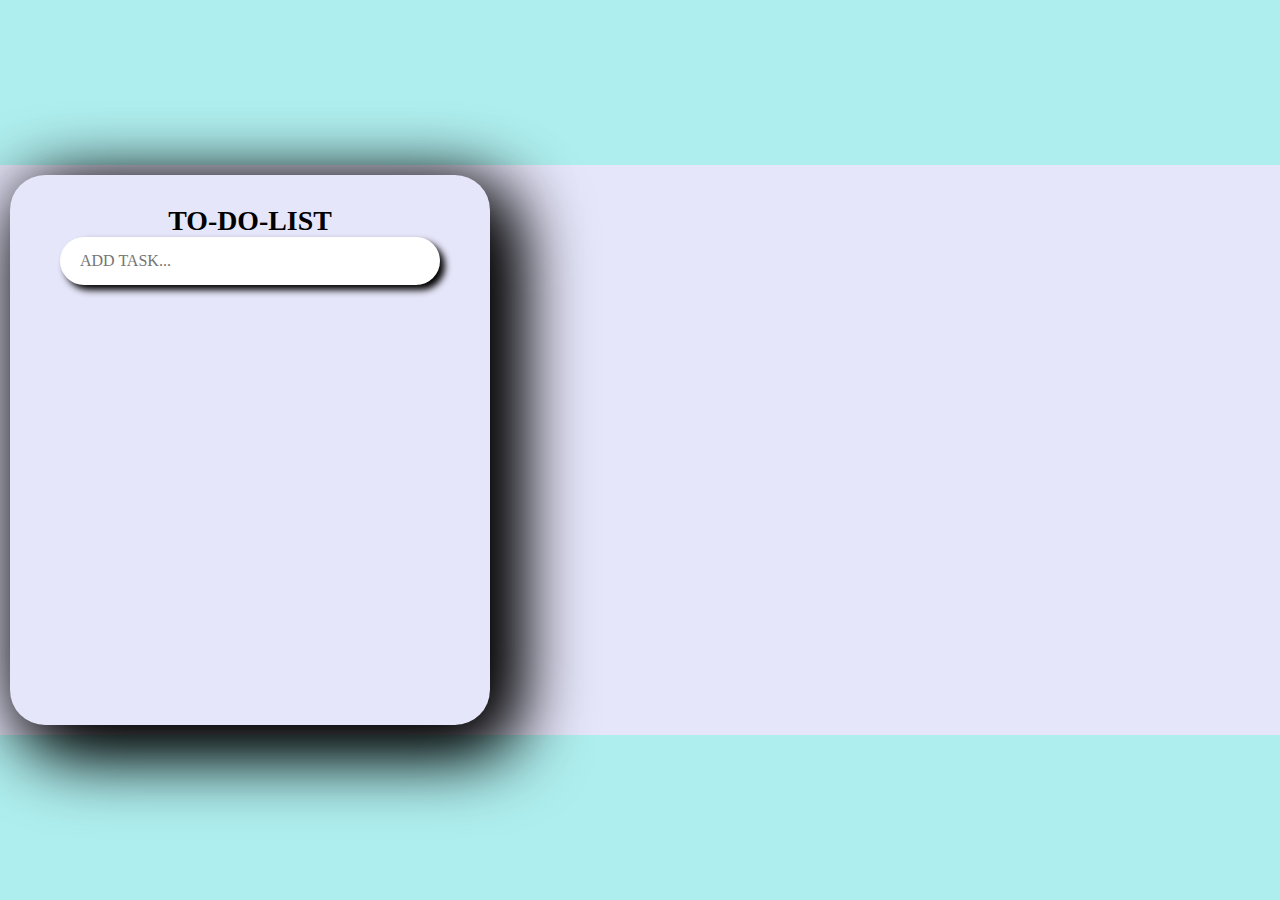
<file: TASK-2/index.Task-2.html>
<!DOCTYPE html>
<html>
<head>
    <title>OCTANET || TASK2</title>
        <link href="todo.css" rel="stylesheet">
</head>
<body>
    <div class="contain">
        <div class="box">
                                           <h1>TO-DO-LIST</h1>
                                           <input type="text" placeholder="ADD TASK..." id="inputbox">
                                <ul id="list">
</ul>
        </div>
     </div>
 <script>
    let inputbox = document.querySelector('#inputbox');
    let list = document.querySelector('#list');
                                inputbox.addEventListener("keyup", function(event)
 {
    if (event.key === "Enter") 
        {
           addItem(this.value);
           this.value = "";            }
 })
 let addItem = (task) => {
 let listItem =                    document.createElement("li");
listItem.innerHTML = `${task} <i></i>`;
listItem.addEventListener("click", function() {
this.classList.toggle('done');
    })
listItem.querySelector("i").addEventListener("click",function(){
    listItem.remove();
})
 list.appendChild(listItem);
};
</script>                       </body>
</html>
</file>
<file: TASK-2/todo.css>
*{
    margin:0 ;
    padding:0 ;
    font-family: 'popins','sans-sarif';
    box-sizing: border-box;
}
body{
    display: flex;
    justify-content: center;
    align-items: center;
    min-height: 100vh;
    background: paleturquoise;
}
.contain{
    width: 100%;
    background: lavender; 
    padding: 10px;
    }
.box{
  position: relative;
  width: 480px;
  padding: 30px 50px ;
  height: 550px;
  border-radius: 35px;
  box-shadow: 25px 25px 75px rgba(0,0,0,25),
  10px 10px 70px rgba(0,0,0,25)
}
h1{
    width: 100% ;
    font-weight: 600;
    text-align: center;
    color:black;
    font-size: 1.74em;
}
#inputbox{
    position: relative;
    width: 100%;
    border: none;
    outline: none;
    padding: 15px 20px;
    border-radius: 30px;
    font-size: 1em;
    box-shadow: 5px 5px 7px rgba(0,0,0,25)
}
.box li{
    position: relative;
    width: calc(100% - 40px) ;
    border-radius: 22.5px;
    color: whitesmoke;
    display: flex;
    margin: 15px 0;
    padding: 10px 10px 10px 45px;
    justify-content: space-between;
    cursor: pointer;
    min-height: 50px;
    align-items: center ; 
    background: lightseagreen;
    box-shadow: 5px 5px 7px rgba(0,0,0,0.25) 
}
.box li i{
    position: absolute;
    right: -40px;
    width: 30px;
    background: red;
    border-radius: 50%;
    box-shadow: 5px 5px 7px rgba(0,0,0,0.25);
    display: flex;
    justify-content: center;
    align-items: right;
}
.box li i::after {
    content: '';
    position: absolute;
    width: 30px;
    height: 30px;
    transform: rotate(-45deg) ;
    }
.box li i::before{
    content: '' ;
    position: absolute;
    left: 8px;
    width: 35px;
    height: 30px;
    background: red;
    border-radius: 50%;
    transform: rotate(45deg) ;
}
.box li.done{
    background:red;
}
.box li.done::after{
    content: '';
    position: absolute;
    width: 12px;
    height: 6px;
    border-left: 2px solid white;
    border-bottom: 2px solid white ;
    transform: rotate(315deg);
}
#list{
    position: relative;
    margin-top: 20px;
    height: 350px;
    overflow-y: auto;
    padding-right: 10px;
}
::-webkit-scrollbar-track{
    box-shadow: inset 0 0 15px rgba(0,0,0,0.5) ;
}
::-webkit-scrollbar{
    width: 5px;
}
::-webkit-scrollbar-thumb{
    background: white;
}
</file>
